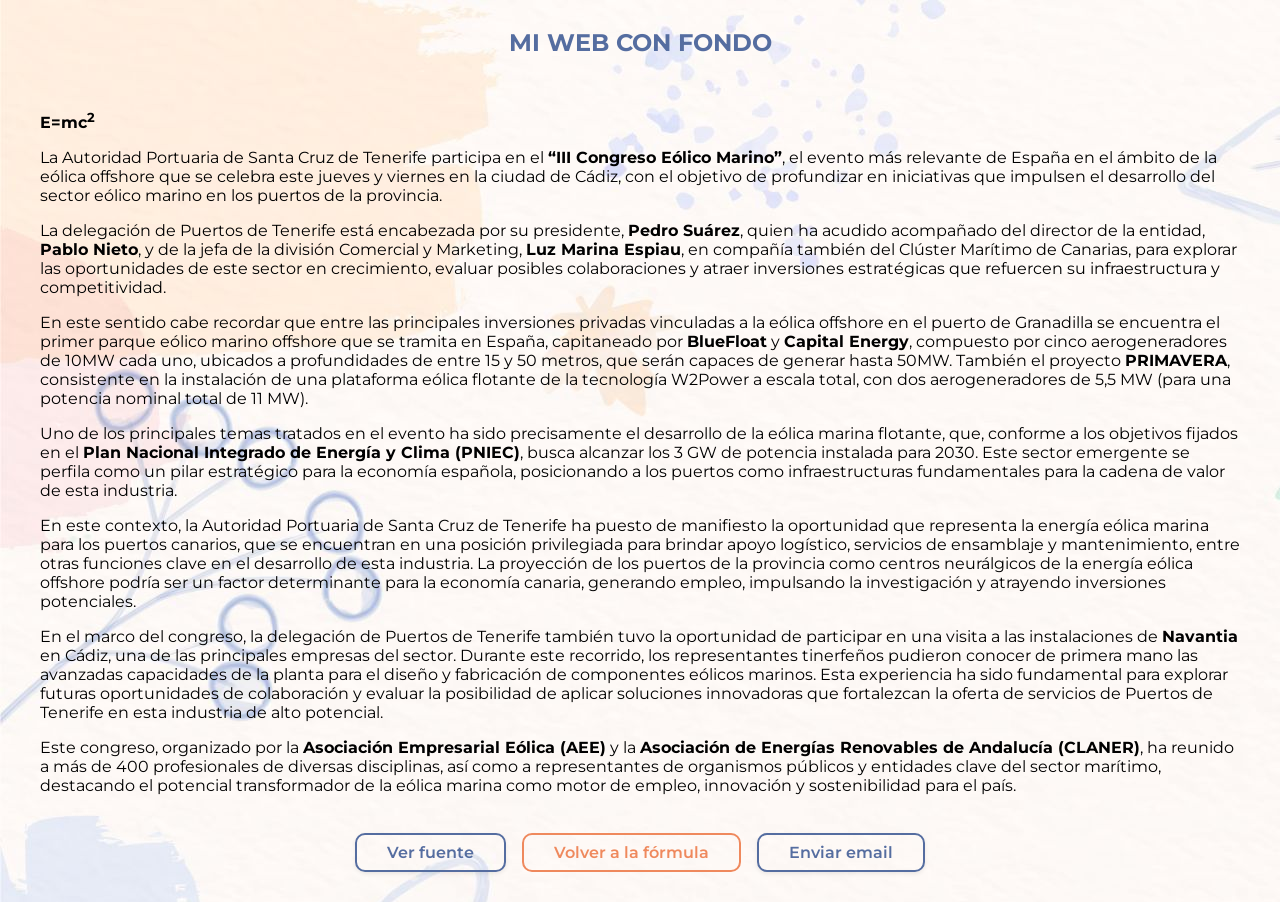
<file: index.html>
<!DOCTYPE html>
<html lang="es">
<head>
    <meta charset="UTF-8">
    <meta name="viewport" content="width=device-width, initial-scale=1.0">
    <link rel="stylesheet" href="assets/styles.css">
    <title>Mi página web</title>
</head>
<body>
    <section class="center-title">
        <h1 class="color-title">MI WEB CON FONDO</h1>
    </section>
    <section class="container">
        <p id="formula">
            <strong>E=mc<SUP>2</SUP></strong>
        </p>
        <p>
            La Autoridad Portuaria de Santa Cruz de Tenerife participa en el <strong>“III Congreso Eólico Marino”</strong>, el evento más relevante de España en el ámbito de la eólica offshore que se celebra este jueves y viernes en la ciudad de Cádiz, con el objetivo de profundizar en iniciativas que impulsen el desarrollo del sector eólico marino en los puertos de la provincia.
        </p>
        <p>
            La delegación de Puertos de Tenerife está encabezada por su presidente, <strong>Pedro Suárez</strong>, quien ha acudido acompañado del director de la entidad, <strong>Pablo Nieto</strong>, y de la jefa de la división Comercial y Marketing, <strong>Luz Marina Espiau</strong>, en compañía también del Clúster Marítimo de Canarias, para explorar las oportunidades de este sector en crecimiento, evaluar posibles colaboraciones y atraer inversiones estratégicas que refuercen su infraestructura y competitividad.
        </p>
        <p>
            En este sentido cabe recordar que entre las principales inversiones privadas vinculadas a la eólica offshore en el puerto de Granadilla se encuentra el primer parque eólico marino offshore que se tramita en España, capitaneado por <strong>BlueFloat</strong> y <strong>Capital Energy</strong>, compuesto por cinco aerogeneradores de 10MW cada uno, ubicados a profundidades de entre 15 y 50 metros, que serán capaces de generar hasta 50MW. También el proyecto <strong>PRIMAVERA</strong>, consistente en la instalación de una plataforma eólica flotante de la tecnología W2Power a escala total, con dos aerogeneradores de 5,5 MW (para una potencia nominal total de 11 MW).
        </p>
        <p>
            Uno de los principales temas tratados en el evento ha sido precisamente el desarrollo de la eólica marina flotante, que, conforme a los objetivos fijados en el <strong>Plan Nacional Integrado de Energía y Clima (PNIEC)</strong>, busca alcanzar los 3 GW de potencia instalada para 2030. Este sector emergente se perfila como un pilar estratégico para la economía española, posicionando a los puertos como infraestructuras fundamentales para la cadena de valor de esta industria.
        </p>
        <p>
            En este contexto, la Autoridad Portuaria de Santa Cruz de Tenerife ha puesto de manifiesto la oportunidad que representa la energía eólica marina para los puertos canarios, que se encuentran en una posición privilegiada para brindar apoyo logístico, servicios de ensamblaje y mantenimiento, entre otras funciones clave en el desarrollo de esta industria. La proyección de los puertos de la provincia como centros neurálgicos de la energía eólica offshore podría ser un factor determinante para la economía canaria, generando empleo, impulsando la investigación y atrayendo inversiones potenciales.
        </p>
        <p>
            En el marco del congreso, la delegación de Puertos de Tenerife también tuvo la oportunidad de participar en una visita a las instalaciones de <strong>Navantia</strong> en Cádiz, una de las principales empresas del sector. Durante este recorrido, los representantes tinerfeños pudieron conocer de primera mano las avanzadas capacidades de la planta para el diseño y fabricación de componentes eólicos marinos. Esta experiencia ha sido fundamental para explorar futuras oportunidades de colaboración y evaluar la posibilidad de aplicar soluciones innovadoras que fortalezcan la oferta de servicios de Puertos de Tenerife en esta industria de alto potencial.
        </p>
        <p>
            Este congreso, organizado por la <strong>Asociación Empresarial Eólica (AEE)</strong> y la <strong>Asociación de Energías Renovables de Andalucía (CLANER)</strong>, ha reunido a más de 400 profesionales de diversas disciplinas, así como a representantes de organismos públicos y entidades clave del sector marítimo, destacando el potencial transformador de la eólica marina como motor de empleo, innovación y sostenibilidad para el país.
        </p>

        <div class="flex">
            <div>
                <a class="btn-primary" href="https://www.eldiario.es/canariasahora/brands/puertos-tenerife-apuesta-futuro-eolica-marina-congreso-lider-sector_1_11800515.html" target="_blank">
                    Ver fuente
                </a>
            </div>
            <div>
                <a class="btn-secondary" href="#formula">
                    Volver a la fórmula
                </a>
            </div>
            <div>
                <a class="btn-primary" href="mailto:prueba@example.com?subject=HTML&cc=supervisor@example.com">
                    Enviar email
                </a>
            </div>
        </div>
    </section>
</body>
</html>
</file>
<file: assets/styles.css>
@import url('https://fonts.googleapis.com/css2?family=Montserrat:ital,wght@0,400;0,500;0,700;1,400&family=Roboto&family=Roboto+Condensed:wght@400;700&display=swap');
:root {
    --color-primary: #556da0;
    --color-secondary: #ef895d;
  }
  
html {
    scroll-behavior: smooth;
}
body {
    background-image: url(../assets/background-image.jpg);
    font-family: "Montserrat", serif;
}
.center-title {
    display: flex;
    justify-content: center;
    align-items: center;
}

.flex {
    display: flex;
    justify-content: center;
    align-items: center;
    gap: 1rem;
    margin-top: 3rem;
}

.btn-primary {
    border: 2px solid var(--color-primary);
    color: var(--color-primary);
    padding: 8px 30px;
    text-decoration: none;
    border-radius: 10px;
    font-weight: 600;
    box-shadow: 0 .125rem .25rem rgba(0, 0, 0, 0.075);
  }
  
.btn-primary:hover {
    background: var(--color-primary);
    color: white;
  }

  .btn-secondary {
    border: 2px solid var(--color-secondary);
    color: var(--color-secondary);
    padding: 8px 30px;
    text-decoration: none;
    border-radius: 10px;
    font-weight: 600;
  }
  
.btn-secondary:hover {
    background: var(--color-secondary);
    color: white;
  }


.color-title {
    color: var(--color-primary);
}

.container {
    padding: 1rem 2rem 2rem 2rem!important;
}

@media (max-width: 500px) {
    .flex {
        display: flex;
        flex-direction: column!important;
        gap: 2rem;
    }
    
}
</file>
